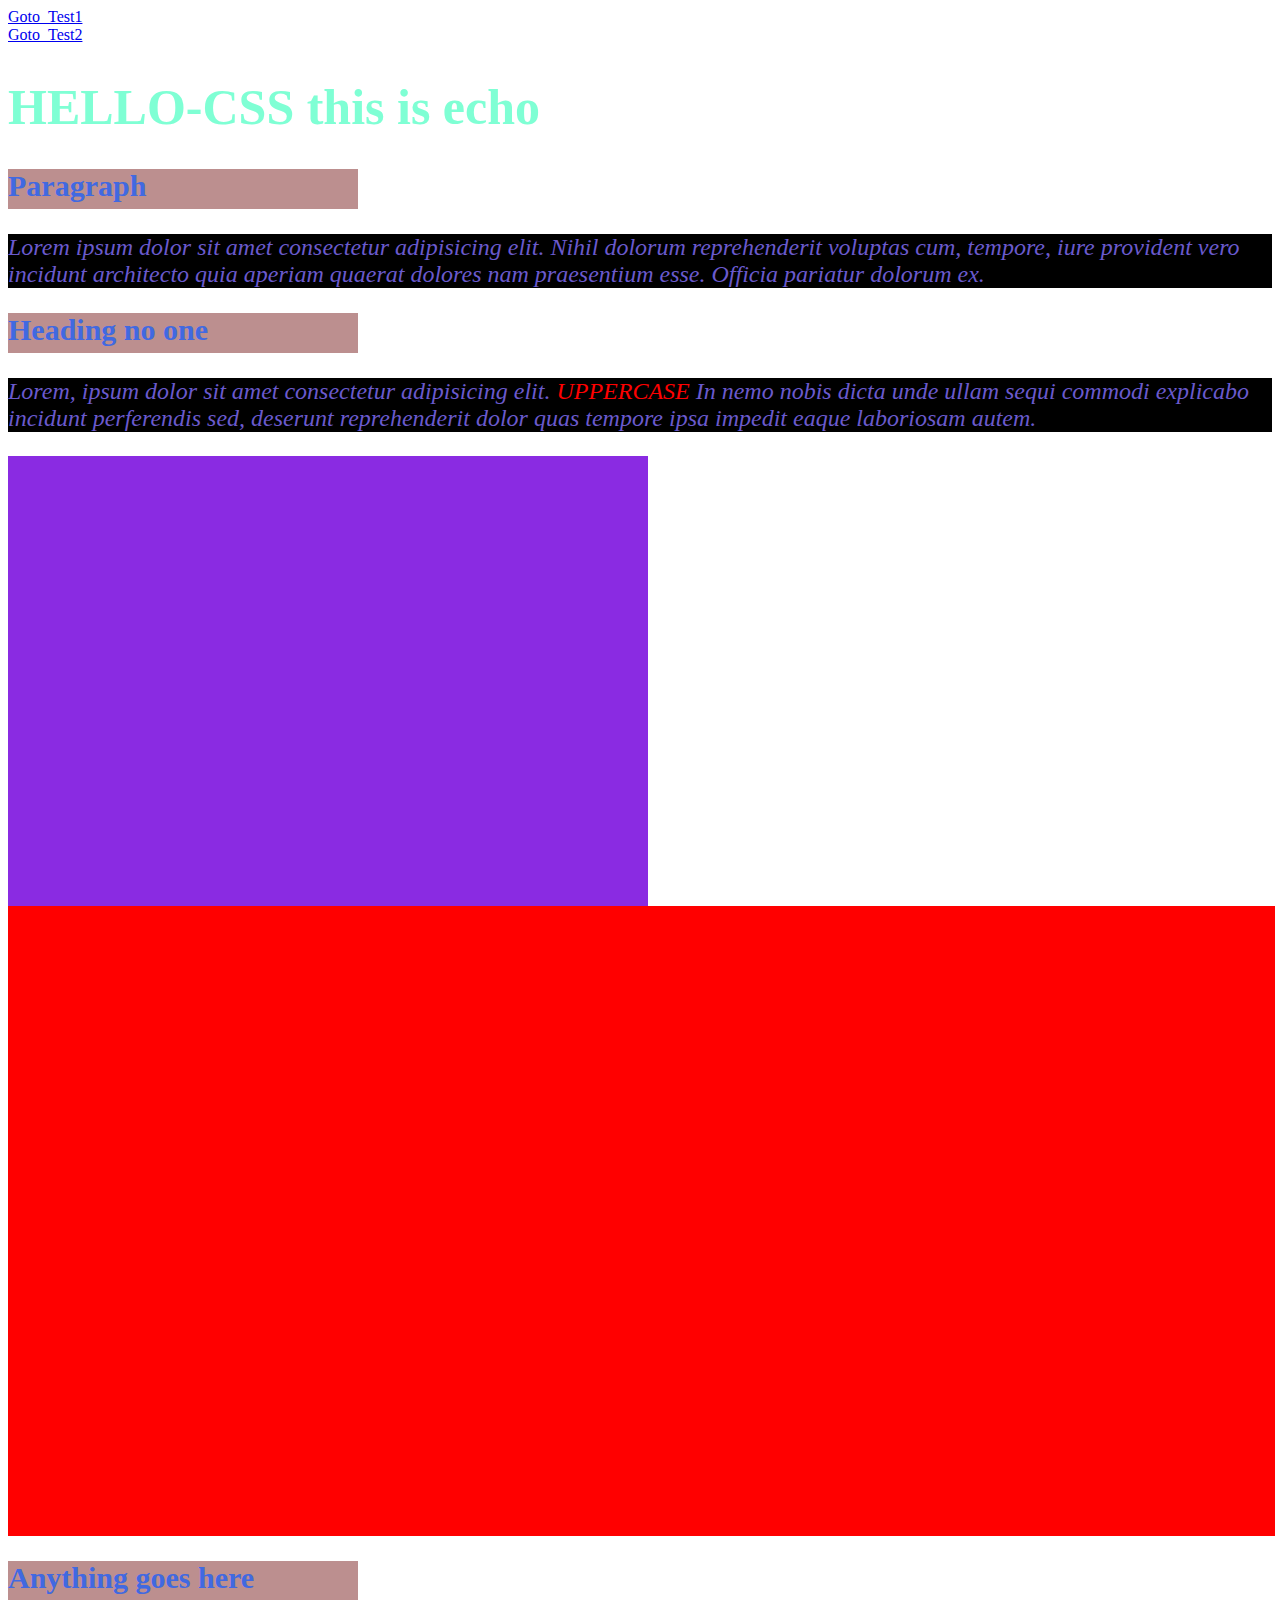
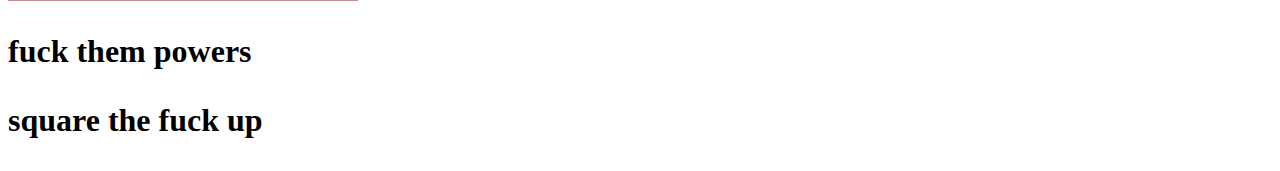
<file: index.html>
<!DOCTYPE html>
<html lang="en">
<head>
    <meta charset="UTF-8">
    <meta http-equiv="X-UA-Compatible" content="IE=edge">
    <meta name="viewport" content="width=device-width, initial-scale=1.0">
    <title>CSS_tutorial</title>
    <link rel="stylesheet" href="./css/style.css">
</head>
<body>
    <a href="test1.html">Goto_Test1</a>
    <br>
    <a href="test2.html">Goto_Test2</a>
    <h1>HELLO-CSS this is echo</h1>
    <div class="outer">
    <h2>Paragraph</h2>
    <p>Lorem ipsum dolor sit amet consectetur adipisicing elit. Nihil dolorum reprehenderit voluptas cum, tempore, iure provident vero incidunt architecto quia aperiam quaerat dolores nam praesentium esse. Officia pariatur dolorum ex.</p>
    </div>
    <h2>Heading no one</h2>
    <p>Lorem, ipsum dolor sit amet consectetur adipisicing elit.
        <span>  uppercase   </span>
        In nemo nobis dicta unde ullam sequi commodi explicabo incidunt perferendis sed,
        deserunt reprehenderit dolor quas tempore ipsa impedit eaque laboriosam autem.</p>
    <div class="banner"></div>
    <div class="header"></div>
    <h2>Anything goes here</h2>
    <h3>fuck them powers</h3>
    <h3>square the fuck up</h3>
    
</body>
</html>
</file>
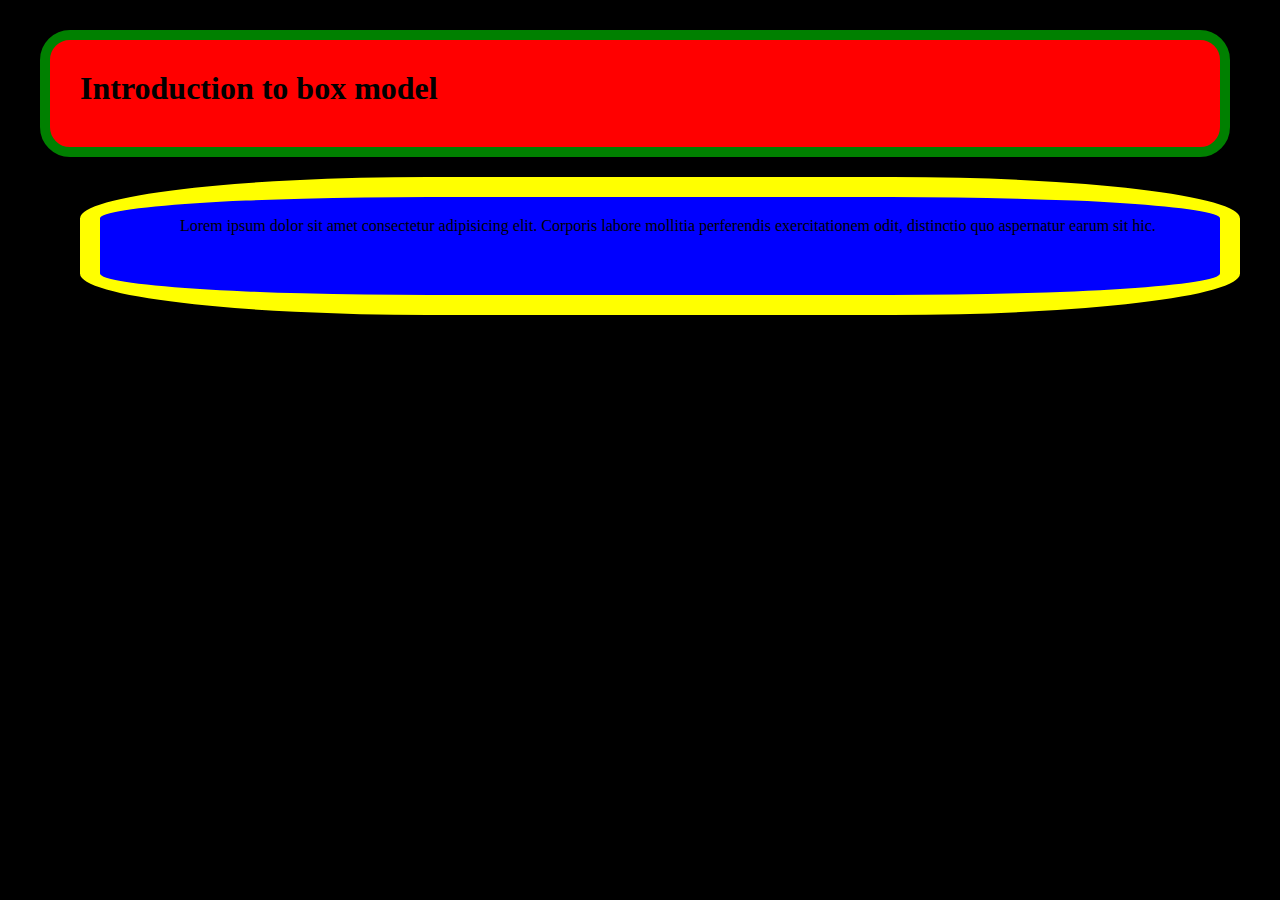
<file: box.html>
<!DOCTYPE html>
<html lang="en">
<head>
    <meta charset="UTF-8">
    <meta http-equiv="X-UA-Compatible" content="IE=edge">
    <meta name="viewport" content="width=device-width, initial-scale=1.0">
    <link rel="stylesheet" href="./css/box.css">
    <title>boxmodel</title>
</head>
<body>
    <h1>Introduction to box model</h1>
    <p>Lorem ipsum dolor sit amet consectetur adipisicing elit. Corporis labore mollitia perferendis exercitationem odit, distinctio quo aspernatur earum sit hic.</p>
</body>
</html>
</file>
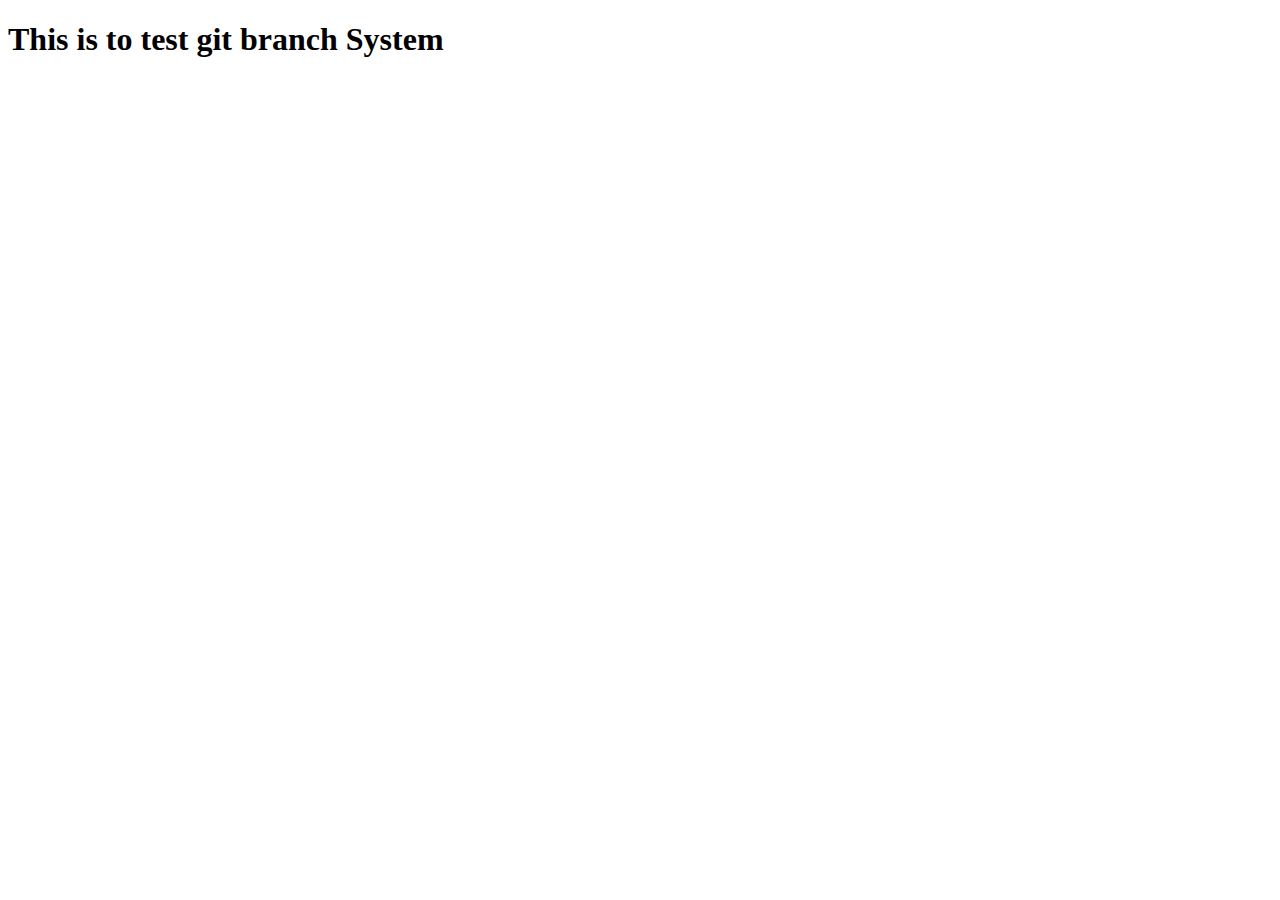
<file: branchtest.html>
<!DOCTYPE html>
<html lang="en">
<head>
    <meta charset="UTF-8">
    <meta http-equiv="X-UA-Compatible" content="IE=edge">
    <meta name="viewport" content="width=device-width, initial-scale=1.0">
    <title>Branchtest</title>
</head>
<body>
    <h1>This is to test git branch System</h1>
</body>
</html>
</file>
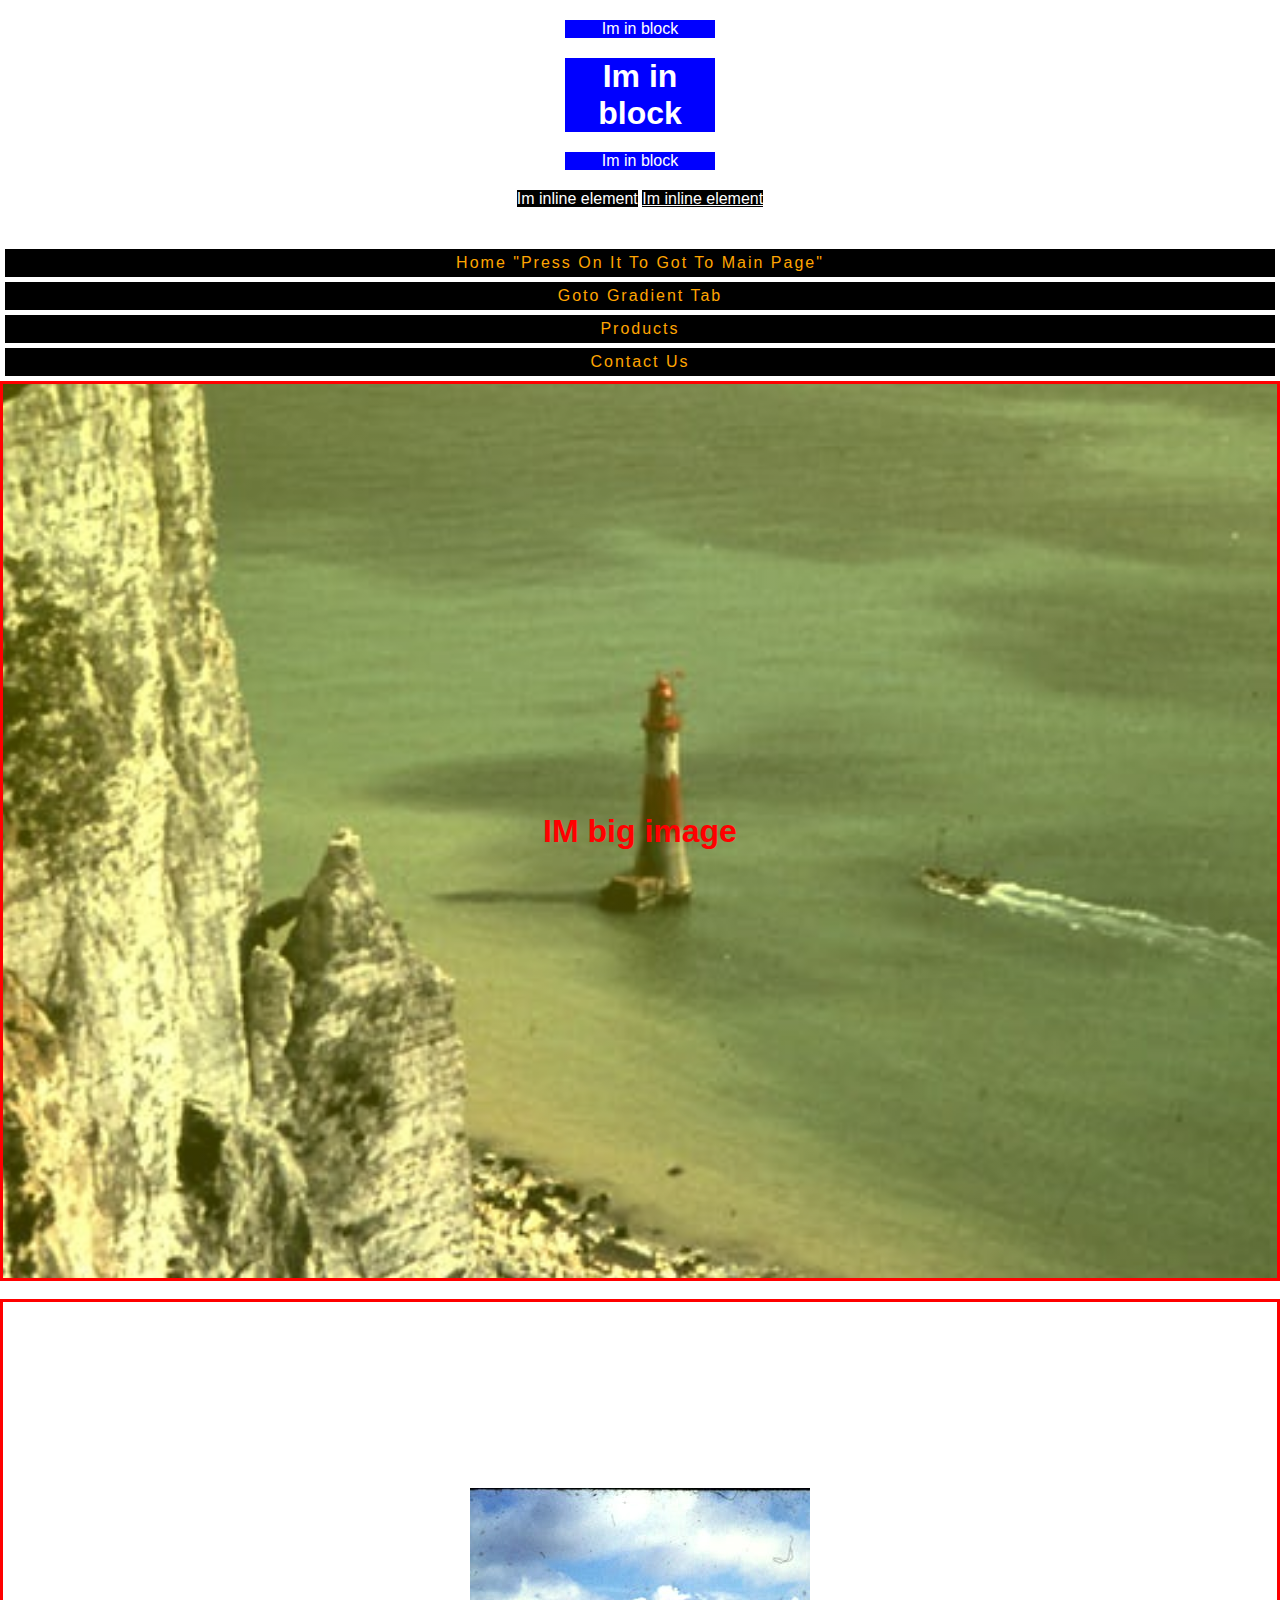
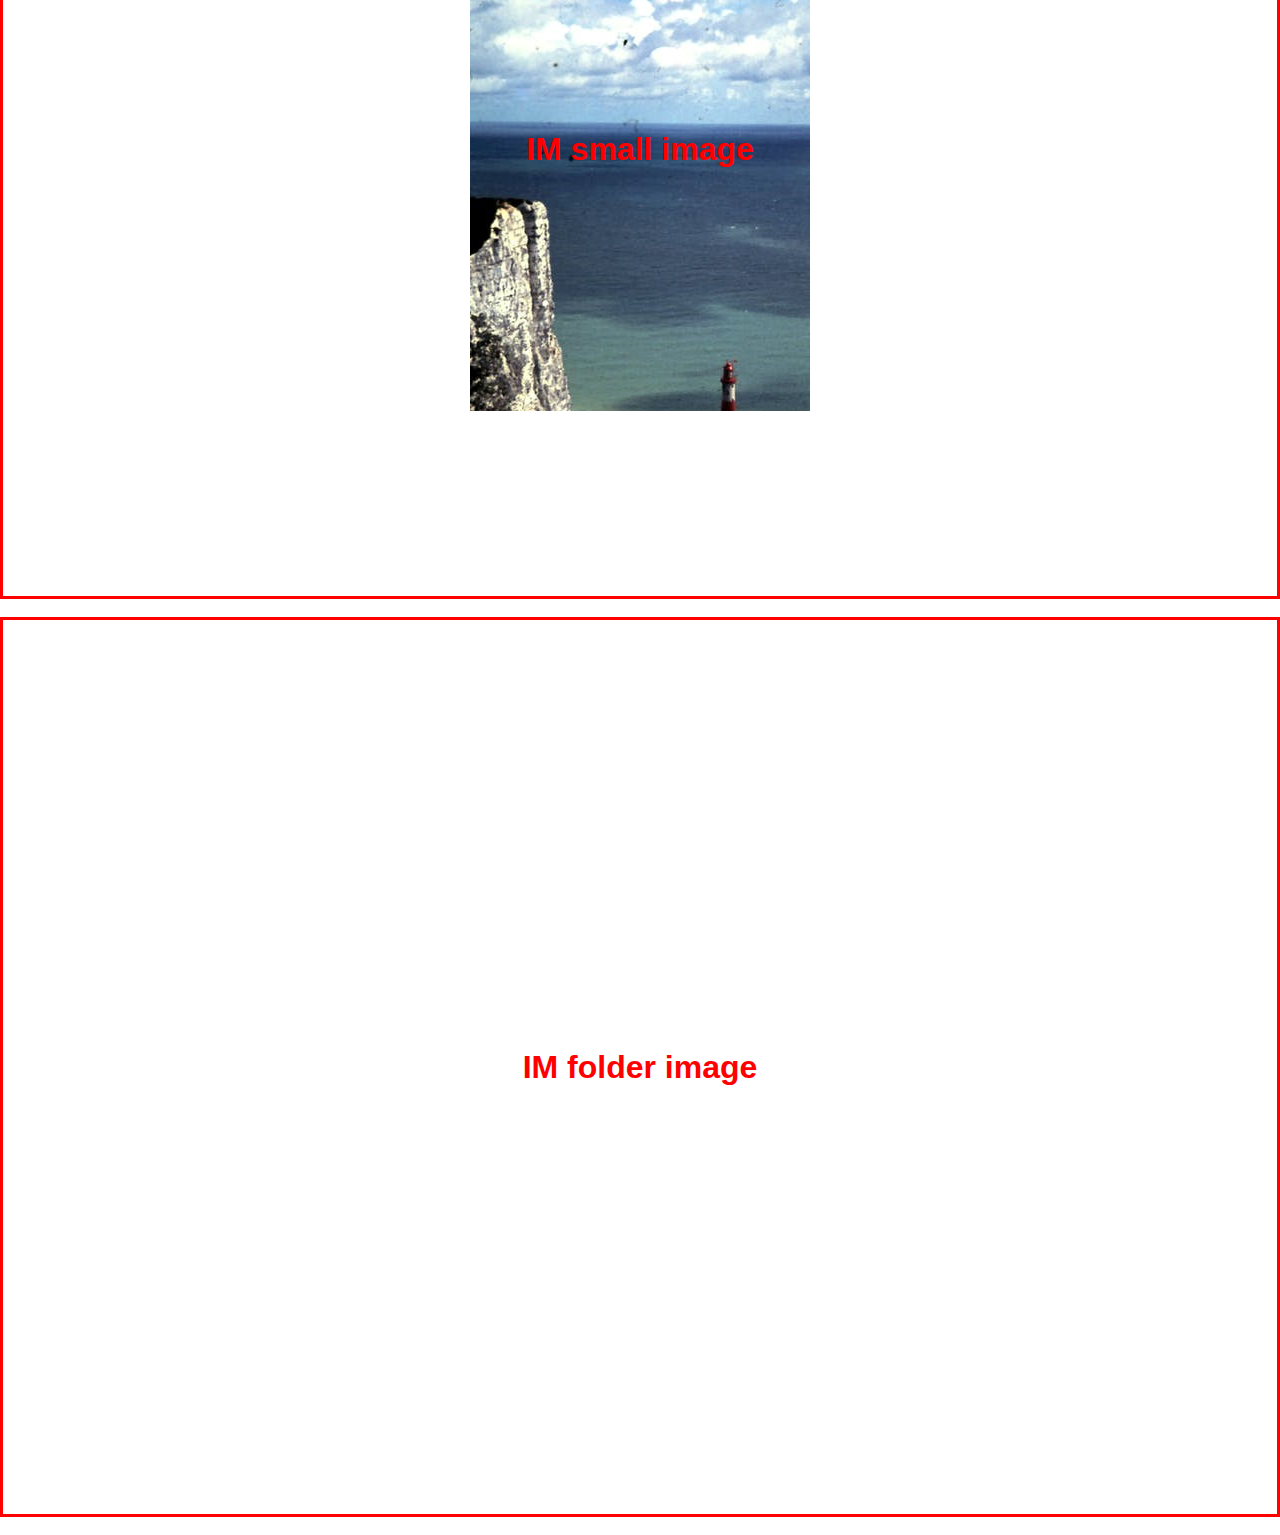
<file: display.html>
<!DOCTYPE html>
<html lang="en">
<head>
    <meta charset="UTF-8">
    <meta http-equiv="X-UA-Compatible" content="IE=edge">
    <meta name="viewport" content="width=device-width, initial-scale=1.0">
    <link rel="stylesheet" href="./css/display.css">
    <title>Display</title>
</head>
<body>
    <div class="block">Im in block</div>
    <h1 class="block">Im in block</h1>
    <p class="block">Im in block</p>
    <span class="inline">Im inline element</span>
    <a href="#" class="inline">Im inline element</a>
    <br>
    <br>
    <br>
    <ul>
        <li>
            <a href="index.html">Home "press on it to got to main page"</a>
        </li>
        <li>
            <a href="display2.html">Goto gradient tab</a>
        </li>
        <li>
            <a href="#">Products</a>
        </li>
        <li>
            <a href="#">Contact us</a>
        </li>
    </ul>
    <div class="div">
    <div class="bigimg">
        <h1>IM big image</h1>
    </div>
    <br>
    <div class="smallimg">
        <h1>IM small image</h1>
    </div>
    <br>
    <div class="folderimg">
        <h1>IM folder image</h1>
    </div>
    </div>
    <br>
</body>
</html>
</file>
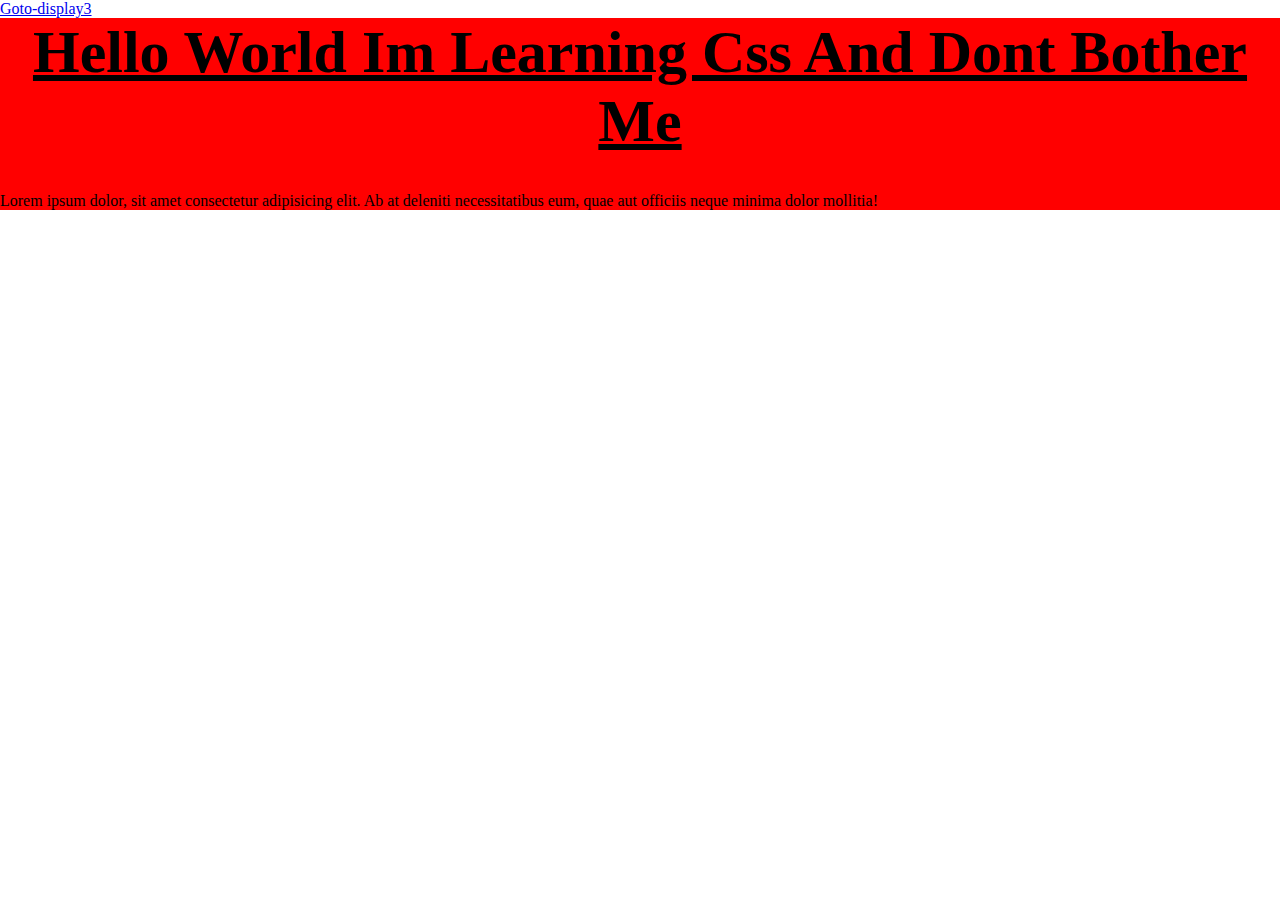
<file: display2.html>
<!DOCTYPE html>
<html lang="en">
  <head>
    <meta charset="UTF-8" />
    <meta http-equiv="X-UA-Compatible" content="IE=edge" />
    <meta name="viewport" content="width=device-width, initial-scale=1.0" />
    <title>Display2</title>
    <link rel="stylesheet" href="./css/display2.css" />
  </head>
  <body>
    <a href="display3.html">Goto-display3</a>
    <!-- <div class="one"></div>
    <div class="two"></div>
    <div class="three"></div>
    <div class="four"></div>
    <div class="five"></div>
    <div class="six"></div>
    <br />
    <br />
    <div class="banner">
      <img src="./css/big.jpeg" alt="no image" />
      <br />
      <br />
      <p>
        Lorem ipsum dolor sit, amet consectetur adipisicing elit. Necessitatibus
        officia quia vel in, reprehenderit accusamus dolor! Maiores odit id
        autem corrupti, distinctio ab vitae aspernatur nemo impedit assumenda
        accusamus fugiat! In velit quidem quam atque aliquam quasi libero nihil
        temporibus delectus at ipsum et architecto porro nostrum, adipisci
        aspernatur aperiam corporis ea accusantium! Dicta natus magni
        accusantium at iste! Animi ipsum aliquam, totam corrupti fugit ipsa
        soluta ullam porro molestias velit consectetur labore, culpa nostrum
        voluptates illo deserunt non dignissimos minus quia ducimus vitae,
        inventore beatae tenetur ut. Autem reiciendis, vero iure repudiandae
        amet nobis corporis rerum.
      </p>
    </div>
    <br />
    <br />
    <br /> -->
    <!-- <div class="one">
      <p>
        Lorem ipsum, dolor sit amet consectetur adipisicing elit. Minima animi
        repellendus esse aut! Mollitia tempore dolorum nemo, aliquid deleniti
        earum.
      </p>
    </div>
    <div class="two">
      <p>
        Lorem ipsum dolor sit amet consectetur, adipisicing elit. Officia, cum
        impedit sequi sapiente similique adipisci commodi voluptates recusandae
        dignissimos harum.
      </p>
    </div>
    <div class="three">
      <p>
        Lorem ipsum dolor sit amet consectetur adipisicing elit. Dolorum
        voluptas quibusdam perspiciatis saepe sed deleniti, voluptatum laborum
        culpa quis dicta!
      </p>
    </div> -->
    <br />
    <div class="banner">
      <h1>hello world im learning css and dont bother me</h1>
      <br />
      <br />
      <p>
        Lorem ipsum dolor, sit amet consectetur adipisicing elit. Ab at deleniti
        necessitatibus eum, quae aut officiis neque minima dolor mollitia!
      </p>
    </div>
  </body>
</html>
</file>
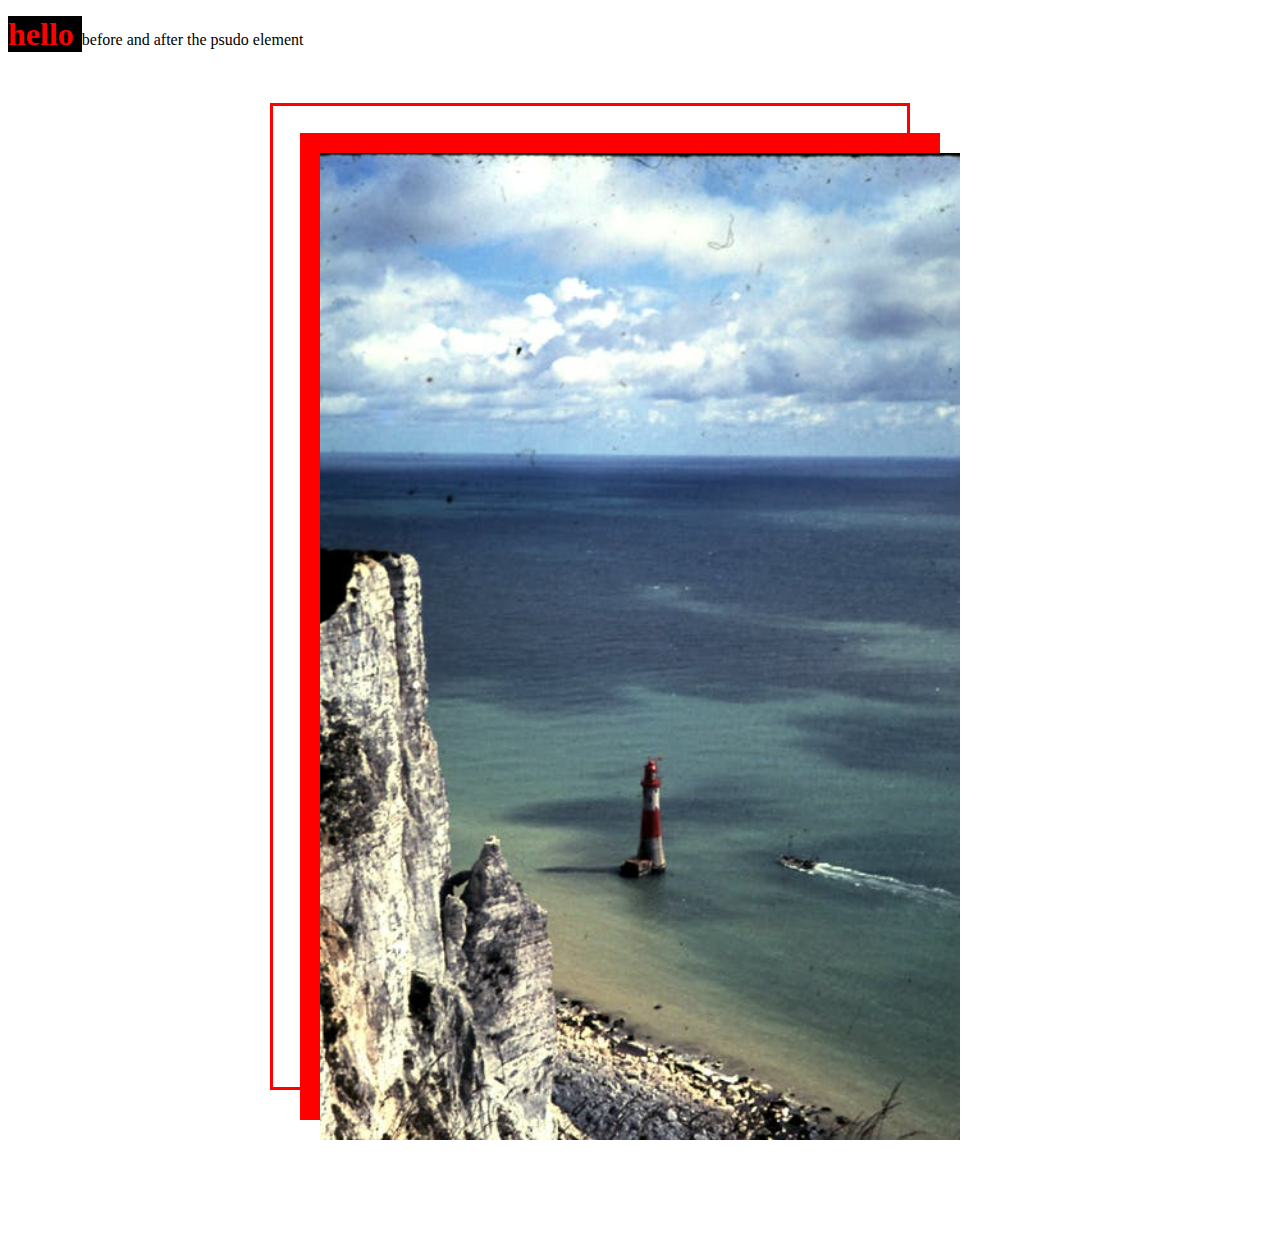
<file: display3.html>
<!DOCTYPE html>
<html lang="en">
  <head>
    <meta charset="UTF-8" />
    <meta http-equiv="X-UA-Compatible" content="IE=edge" />
    <meta name="viewport" content="width=device-width, initial-scale=1.0" />
    <link rel="stylesheet" href="./css/display3.css" />
    <title>Display3</title>
  </head>
  <body>
    <!-- <div class="banner">
      <img src="./css/bigc.jpeg" class="one" alt="" />
      <br />
      <img src="./css/big.jpeg" class="two" alt="" />
      <br />
      <img src="./img/building.jpeg" class="three" alt="" />
    </div> -->
    <p>before and after the psudo element</p>
    <div class="banner">
      <img src="./css/big.jpeg" alt="" />
      <!-- <h1>hello</h1> -->
    </div>
  </body>
</html>
</file>
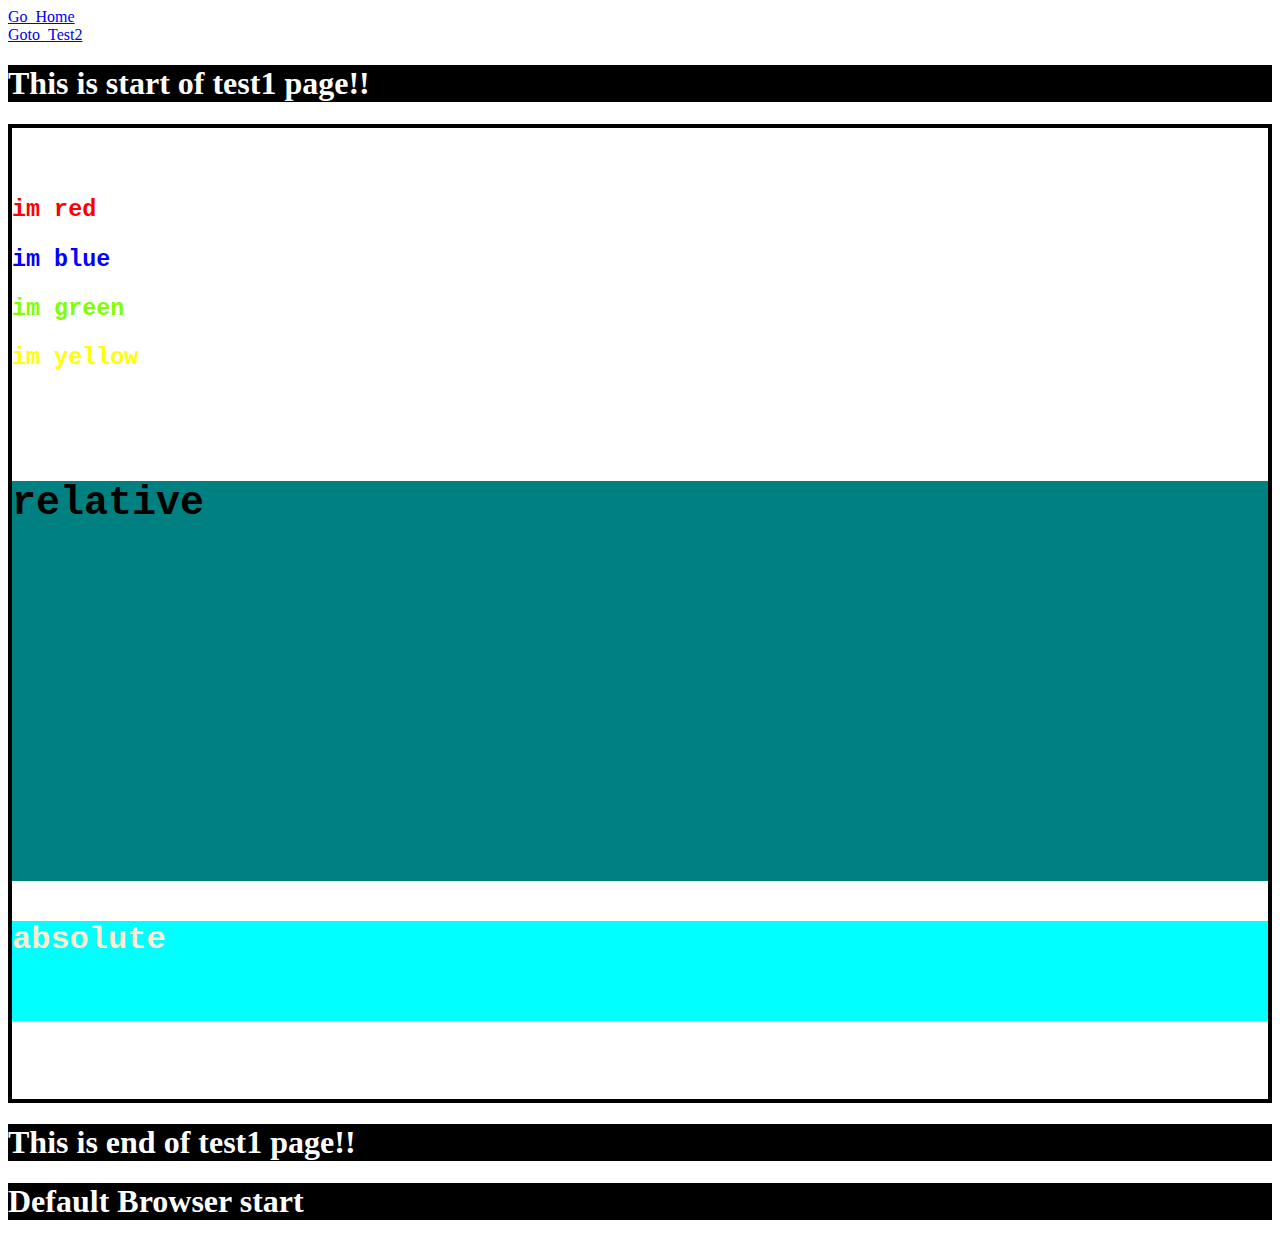
<file: test1.html>
<!DOCTYPE html>
<html lang="en">
<head>
    <meta charset="UTF-8">
    <meta http-equiv="X-UA-Compatible" content="IE=edge">
    <meta name="viewport" content="width=device-width, initial-scale=1.0">
    <title>Test1</title>
    <link rel="stylesheet" href="./css/style1.css">
</head>
<body>
    <a href="index.html">Go_Home</a>
    <br>
    <a href="test2.html">Goto_Test2</a>
    <h1 id="heading">This is start of test1 page!!</h1>
    <div>
    <br>
    <br>
    <h3 class="red">im red</h3> 
    <h3 class="blue">im blue</h3> 
    <h3 class="green">im green</h3>  
    <h3 class="yellow">im yellow</h3>          
    <br>
    <br>
    <h3 class="relative">relative</h3> 
    <h3 class="absolute">absolute</h3>
    <br>
    <br>
    </div>
    <h1 id="ending">This is end of test1 page!!</h1>
    <h1 id="heading">Default Browser start</h1>
    

</body>
</html>
</file>
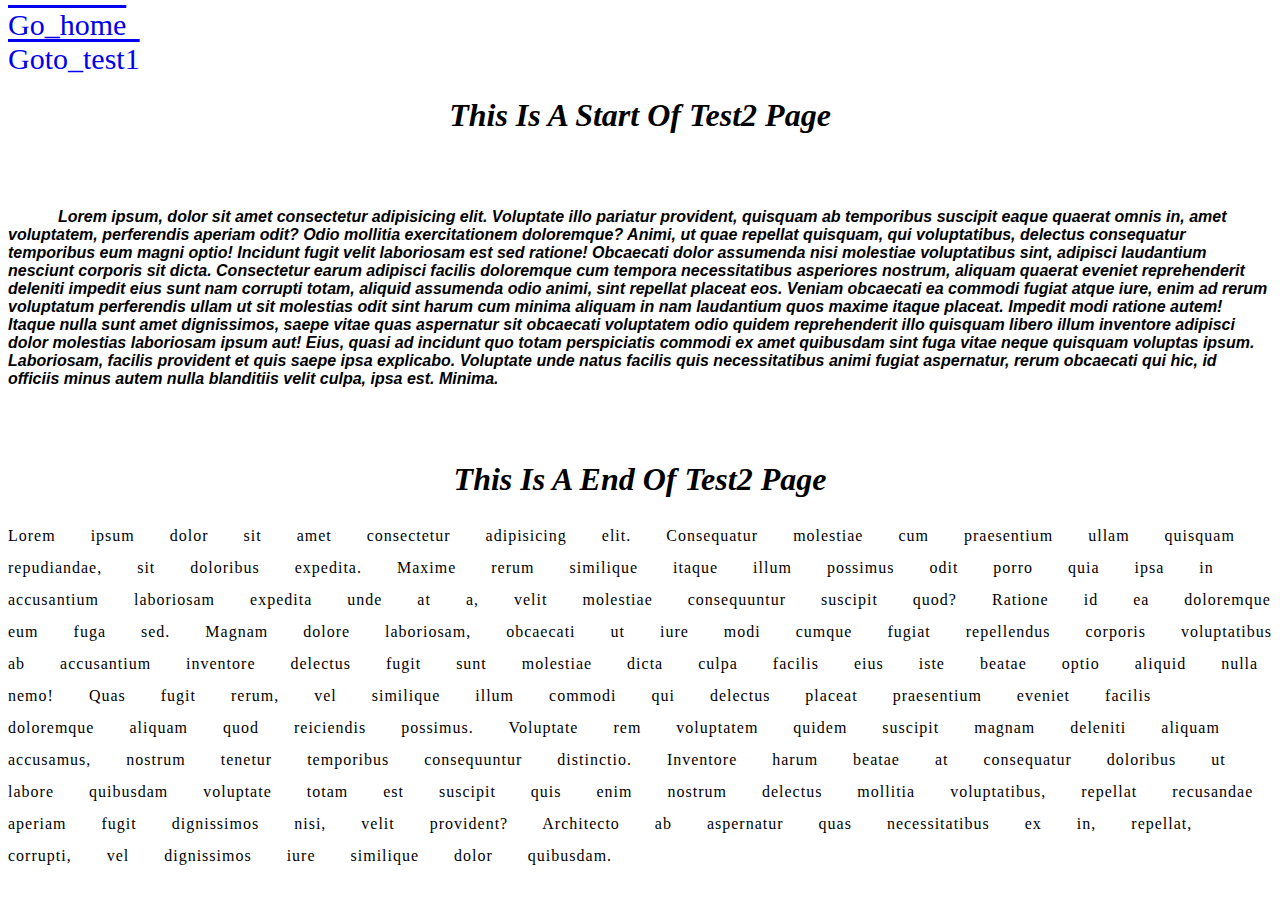
<file: test2.html>
<!DOCTYPE html>
<html lang="en">
<head>
    <meta charset="UTF-8">
    <meta http-equiv="X-UA-Compatible" content="IE=edge">
    <meta name="viewport" content="width=device-width, initial-scale=1.0">
    <title>Test2</title>
    <link rel="stylesheet" href="./css/style2.css"> 
</head>
<body>
    <a href="index.html">Go_home</a>
    <br>
    <a href="test1.html">Goto_test1</a>
    <h1 id="heading1">This is a start of test2 page</h1>
    <br>
    <br>
    <div>
    <p>Lorem ipsum, dolor sit amet consectetur adipisicing elit. Voluptate illo pariatur provident, quisquam ab temporibus suscipit eaque quaerat omnis in, amet voluptatem, perferendis aperiam odit? Odio mollitia exercitationem doloremque? Animi, ut quae repellat quisquam, qui voluptatibus, delectus consequatur temporibus eum magni optio! Incidunt fugit velit laboriosam est sed ratione! Obcaecati dolor assumenda nisi molestiae voluptatibus sint, adipisci laudantium nesciunt corporis sit dicta. Consectetur earum adipisci facilis doloremque cum tempora necessitatibus asperiores nostrum, aliquam quaerat eveniet reprehenderit deleniti impedit eius sunt nam corrupti totam, aliquid assumenda odio animi, sint repellat placeat eos. Veniam obcaecati ea commodi fugiat atque iure, enim ad rerum voluptatum perferendis ullam ut sit molestias odit sint harum cum minima aliquam in nam laudantium quos maxime itaque placeat. Impedit modi ratione autem! Itaque nulla sunt amet dignissimos, saepe vitae quas aspernatur sit obcaecati voluptatem odio quidem reprehenderit illo quisquam libero illum inventore adipisci dolor molestias laboriosam ipsum aut! Eius, quasi ad incidunt quo totam perspiciatis commodi ex amet quibusdam sint fuga vitae neque quisquam voluptas ipsum. Laboriosam, facilis provident et quis saepe ipsa explicabo. Voluptate unde natus facilis quis necessitatibus animi fugiat aspernatur, rerum obcaecati qui hic, id officiis minus autem nulla blanditiis velit culpa, ipsa est. Minima.</p>
    </div>
    <br>
    <br>
    <h1 id="heading1">This is a end of test2 page</h1>
    <p class="dummy">Lorem ipsum dolor sit amet consectetur adipisicing elit. Consequatur molestiae cum praesentium ullam quisquam repudiandae, sit doloribus expedita. Maxime rerum similique itaque illum possimus odit porro quia ipsa in accusantium laboriosam expedita unde at a, velit molestiae consequuntur suscipit quod? Ratione id ea doloremque eum fuga sed. Magnam dolore laboriosam, obcaecati ut iure modi cumque fugiat repellendus corporis voluptatibus ab accusantium inventore delectus fugit sunt molestiae dicta culpa facilis eius iste beatae optio aliquid nulla nemo! Quas fugit rerum, vel similique illum commodi qui delectus placeat praesentium eveniet facilis doloremque aliquam quod reiciendis possimus. Voluptate rem voluptatem quidem suscipit magnam deleniti aliquam accusamus, nostrum tenetur temporibus consequuntur distinctio. Inventore harum beatae at consequatur doloribus ut labore quibusdam voluptate totam est suscipit quis enim nostrum delectus mollitia voluptatibus, repellat recusandae aperiam fugit dignissimos nisi, velit provident? Architecto ab aspernatur quas necessitatibus ex in, repellat, corrupti, vel dignissimos iure similique dolor quibusdam.</p>
</body>
</html>
</file>
<file: css/style.css>
h2 {
  color: royalblue;
  font-size: 30px;
  width: 350px;
  height: 40px;
  background-color: rosybrown;
}
h1 {
  color: aquamarine;
  font-size: 50px;
}
p {
  color: slateblue;
  font-size: 1.5rem;
  width: 100%; /* percentage depends on parent element in this case h2 
}
.outer {
  /* color: white; */
  background-color: black;
  font-style: italic;
}
span {
  text-transform: uppercase;
  color: red;
  background-color: black;
}
h3 {
  font-size: 2rem; /*rem depends on root parent which in this case is HTML5*/
}
.banner {
  width: 50vw; /*viewwidth adjusts to wimdow width*/
  height: 50vh; /*viewheigth adjusts to window heigth*/
  background-color: blueviolet;
}
.header {
  width: 99vw;
  height: 70vh;
  background-color: red;
}
</file>
<file: css/box.css>
/* PADDING */
h1 {
  background-color: red;
  padding-top: 30px;
  padding-bottom: 40px;
  padding-left: 30px;
  padding-right: 50px;
}
p {
  background-color: blue;
  /* padding: 50px; */
  /* padding: 30px 50px; */
  padding: 20px 40px 60px 80px;
}

/* MARGIN */
* {
  margin: 0;
  background-color: black;
}
h1 {
  margin-top: 30px;
  margin-bottom: 10px;
  margin-left: 40px;
  margin-right: 50px;
}
p {
  /* margin: 30px; */
  /* margin: 20px 40px; */
  margin: 20px 40px 60px 80px;
}

/* BORDER */
h1 {
  border-style: solid;
  border-width: 10px;
  border-color: green;
  border-radius: 30px;
}
p {
  border: 20px solid yellow;
  border-radius: 30%;
}
.button {
  margin: 3rem;
}
a {
  text-decoration: none;
  color: white;
  text-transform: uppercase;
  padding: 2rem;
  cursor: pointer;
}
#one {
  border: 2px solid white;
  background-color: red;
}
#two {
  outline: 2px solid white;
  background-color: blue;
  outline-offset: -20px;
}
</file>
<file: css/display.css>
* {
  margin: 0;
  padding: 0;
}

.block {
  background: blue;
  color: white;
  /* display: inline; */
  width: 150px;
  /* margin-right: auto;
  margin-left: auto; */
  margin: 20px auto;
}
.inline {
  background: black;
  color: white;
  /* display: block; */
}
body {
  text-align: center;
}
* {
  margin: 0;
  padding: 0;
  box-sizing: border-box;
}
body {
  font-family: Verdana, Geneva, Tahoma, sans-serif;
}
ul li {
  list-style-type: armenian;
}
ul li a {
  text-decoration: none;
  text-transform: capitalize;
  letter-spacing: 2px;
  background: black;
  color: orange;
  display: block;
  padding: 5px;
  margin: 5px;
  /* opacity: 0.75;
  visibility: visible; */
}
.div div {
  height: 100vh;
  color: red;
  border: 3px solid;
  display: flex;
  justify-content: center;
  align-items: center;
  text-align: center;
}
/* .bigimg {
  background: url("./big.jpeg");
  background-repeat: round;
  background-attachment: fixed;
} */
.bigimg {
  background: linear-gradient(rgba(255, 255, 0, 0.3), rgba(255, 255, 0, 0.2)),
    url("./big.jpeg") center/cover fixed no-repeat;
}
.smallimg {
  background: url("./bigc.jpeg");
  background-repeat: no-repeat;
  /* background-repeat: space; */
  background-position: center;
}
.folderimg {
  background: url("../img/building.jpeg");
  background-repeat: no-repeat;
  background-size: cover;
  /* background-size: contain; */
  background-attachment: fixed;
}
</file>
<file: css/display2.css>
/* div {
  width: 150px;
  height: 150px;      Just remove the comment to see the gradient value
  display: flex;
  margin: 5px;
} */
/* .one {
  background: linear-gradient(red, blue);
}
.two {
  background: linear-gradient(to top, black, red);
}
.three {
  background: linear-gradient(to left, red, blue, yellow, brown, green);
}
.four {
  background: linear-gradient(315deg, red, blue);
}
.five {
  background: linear-gradient(to top right, red, blue);
} */
/* .banner {
  border: 5px solid red;
  padding: 10px;
  overflow: hidden;
}
img {
  float: left;
}
p {
  text-indent: 50px;
  margin-right: 50px;
} */
* {
  margin: 0;
  padding: 0;
  box-sizing: border-box;
}
.one {
  float: left;
  background: red;
  height: 200px;
  width: 30%;
  position: relative;
  top: 50px;
  left: 50px;
}
.two {
  float: left;
  background: blue;
  height: 200px;
  width: 30%;
  position: absolute;
}
.three {
  float: left;
  background: green;
  height: 200px;
  width: 30%;
}
.banner {
  background: black;
}
h1 {
  color: white;
  text-align: center;
  text-decoration: underline;
  text-transform: capitalize;
}
@media screen and (min-width: 576px) {
  .banner {
    background: red;
  }
  h1 {
    color: black;
    font-size: 60px;
  }
}
@media screen and (min-width: 1520px) {
  h1 {
    color: aqua;
    font-size: 20px;
    font-family: monospace;
    text-align: left;
  }
}
</file>
<file: css/display3.css>
/* img {
  width: 200px;
  height: 200px;
  position: absolute;
}
.banner {
  margin: 20px;
  width: 67vw;
  height: 70vh;
  border: 3px solid red;
  position: relative;
}
.one {
  top: 0;
  left: 0;
  z-index: 0;
}
.two {
  top: 20%;
  left: 20%;
  z-index: -1;
}
.three {
  top: 40%;
  left: 40%;
  z-index: -2;
} */
p::before {
  content: "hello ";
  font-weight: bold;
  font-size: 2rem;
  color: red;
  background: black;
  /* display: inline-block; */
}
.banner {
  width: 50vw;
  margin: 100px auto;
  position: relative;
  cursor: pointer;
}
img {
  width: 100%;
  display: block;
}
div::before {
  content: "";
  border: 3px solid red;
  width: 100%;
  height: 100%;
  position: absolute;
  box-sizing: border-box;
  top: -50px;
  left: -50px;
  z-index: -2;
  transition: all 0.5s linear;
}
.banner::after {
  content: "";
  background: red;
  width: 100%;
  height: 100%;
  position: absolute;
  box-sizing: border-box;
  top: -20px;
  left: -20px;
  z-index: -1;
  transition: all 0.5s linear;
}
.banner:hover::after {
  top: 20px;
  left: 90px;
}

.banner:hover::before {
  top: 40px;
  left: 120px;
}
</file>
<file: css/style1.css>
#heading,
#ending {
  color: white;
  background: black;
}
.red {
  color: red;
}
.blue {
  color: blue;
}
.green {
  color: chartreuse;
}
.yellow {
  color: yellow;
}
div {
  font-family: monospace;
  border: 4px solid black;
  font-size: 20px;
}
.relative {
  font-size: 2em; /*em work relative to the browser font size or the parent font size */
  background-color: teal;
  min-width: calc(100vw - 100px); /*using calc() function*/
  min-height: calc(50vh - 50px);
}
.absolute {
  background-color: aqua;
  color: blanchedalmond;
  height: 100px;
  font-size: 2rem;
}
</file>
<file: css/style2.css>
div {
  font-family: Arial, Helvetica, sans-serif;
  font-weight: bold;
  font-style: oblique;
  text-align: left;
  text-indent: 50px;
}
#heading1 {
  /* font-family: "Gill Sans", "Gill Sans MT", Calibri, "Trebuchet MS", sans-serif; */
  font-family: cursive;
  font-weight: bold;
  font-style: italic;
  text-align: center;
  text-transform: capitalize;
}
.dummy {
  line-height: 2rem;
  letter-spacing: 1px;
  word-spacing: 30px;
}
a {
  font-size: 30px;
  text-decoration: overline;
}
</file>
